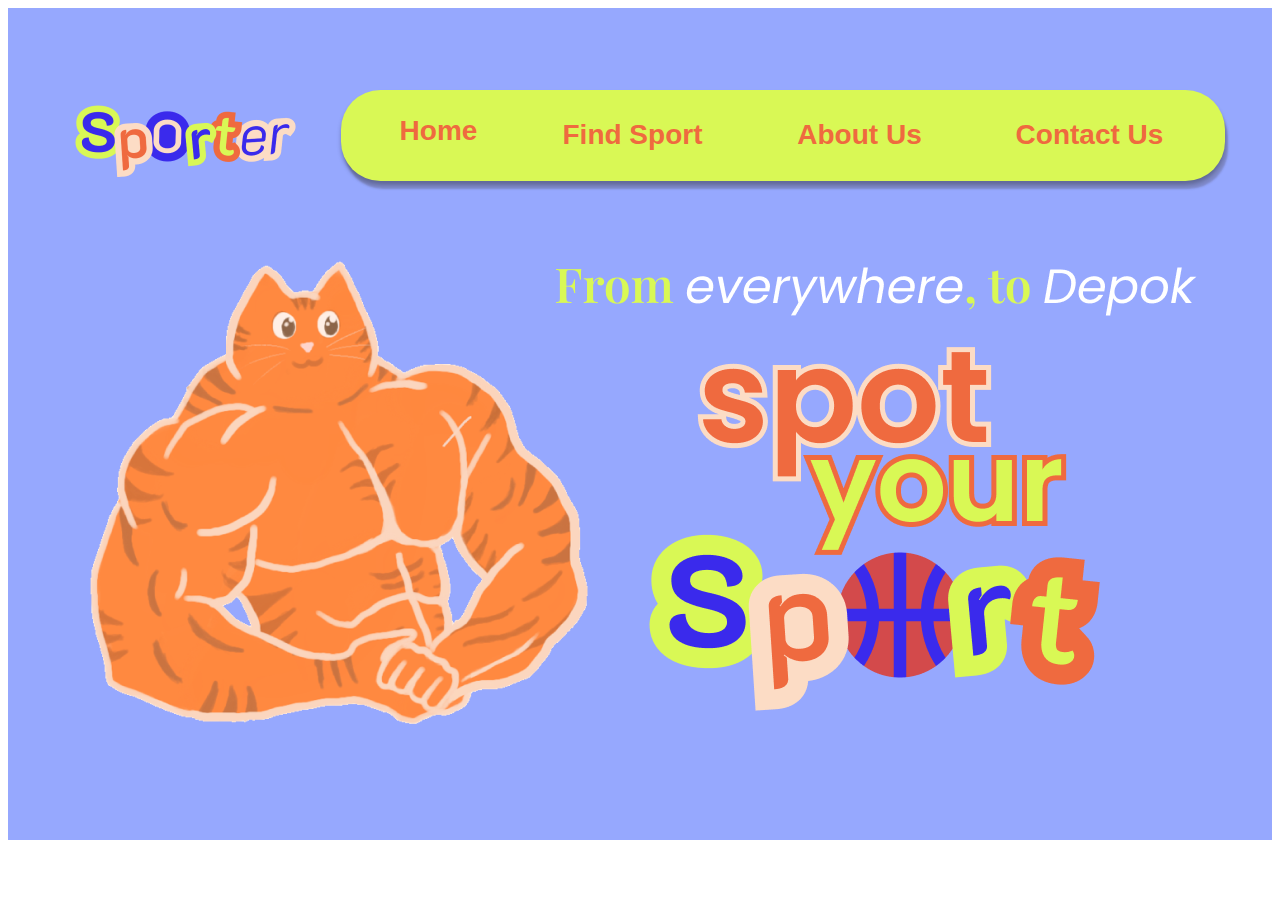
<file: index.html>
<!DOCTYPE html>
<html>
  <head>
    <meta charset="utf-8" />
    <link rel="stylesheet" href="style.css" />
  </head>
  <body>
    <div class="hifi-home">
      <div class="div">
        <div class="navbar">
          <div class="text-wrapper">Find Sport</div>
          <div class="text-wrapper-2">Home</div>
          <div class="text-wrapper-3">About Us</div>
          <div class="text-wrapper-4">Contact Us</div>
        </div>
        <img class="logo-sporter" src="logo.png" />
        <div class="overlap-group">
          <img class="kucing" src="kucing.png" /> <img class="home" src="typography.png" />
        </div>
      </div>
    </div>
  </body>
</html>
</file>
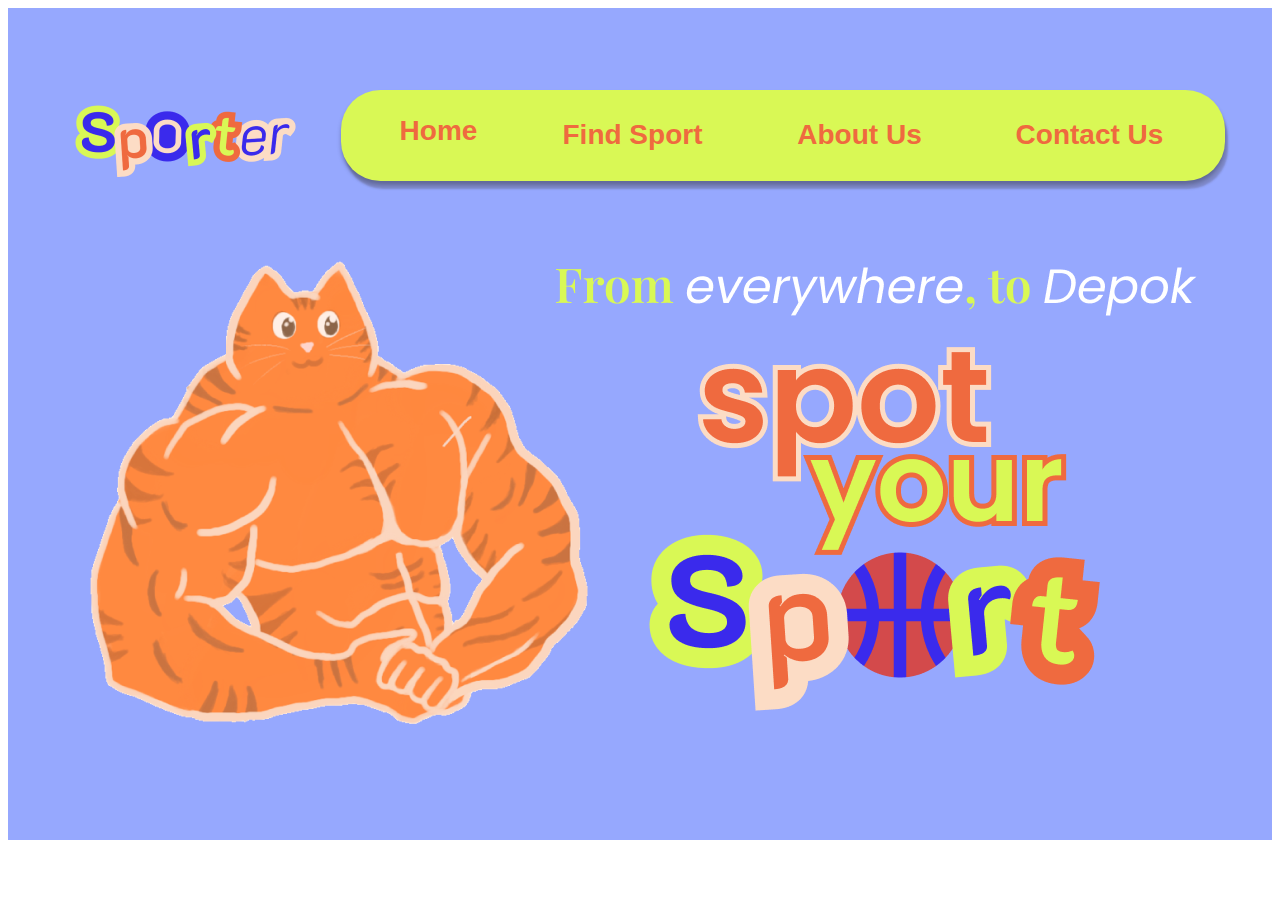
<file: sporter.html>
<!DOCTYPE html>
<html>
  <head>
    <meta charset="utf-8" />
    <link rel="stylesheet" href="style.css" />
  </head>
  <body>
    <div class="hifi-home">
      <div class="div">
        <div class="navbar">
          <div class="text-wrapper">Find Sport</div>
          <div class="text-wrapper-2">Home</div>
          <div class="text-wrapper-3">About Us</div>
          <div class="text-wrapper-4">Contact Us</div>
        </div>
        <img class="logo-sporter" src="logo.png" />
        <div class="overlap-group">
          <img class="kucing" src="kucing.png" /> <img class="home" src="typography.png" />
        </div>
      </div>
    </div>
  </body>
</html>
</file>
<file: style.css>
.hifi-home {
  background-color: #96a8fe;
  display: flex;
  flex-direction: row;
  justify-content: center;
  width: 100%;
}

.hifi-home .div {
  background-color: #96a8fe;
  overflow: hidden;
  width: 1280px;
  height: 832px;
  position: relative;
}


.hifi-home .navbar {
  position: absolute;
  width: 884px;
  height: 91px;
  top: 82px;
  left: 333px;
  background-color: #d9f855;
  border-radius: 39.5px;
  box-shadow: 0px 4px 4px #00000040, 3px 8px 2px #3e353540;
}

.hifi-home .text-wrapper {
  position: absolute;
  width: 153px;
  top: 29px;
  left: 215px;
  font-family: "Inter-SemiBold", Helvetica;
  font-weight: 600;
  color: #ef6a3f;
  font-size: 28px;
  text-align: center;
  letter-spacing: 0;
  line-height: normal;
  white-space: nowrap;
}

.hifi-home .text-wrapper-2 {
  position: absolute;
  width: 165px;
  top: 25px;
  left: 15px;
  font-family: "Inter-ExtraBold", Helvetica;
  font-weight: 800;
  color: #ef6a3f;
  font-size: 28px;
  text-align: center;
  letter-spacing: 0;
  line-height: normal;
  white-space: nowrap;
}

.hifi-home .text-wrapper-3 {
  position: absolute;
  width: 153px;
  top: 29px;
  left: 442px;
  font-family: "Inter-SemiBold", Helvetica;
  font-weight: 600;
  color: #ef6a3f;
  font-size: 28px;
  text-align: center;
  letter-spacing: 0;
  line-height: normal;
  white-space: nowrap;
}

.hifi-home .text-wrapper-4 {
  position: absolute;
  width: 167px;
  top: 29px;
  left: 665px;
  font-family: "Inter-SemiBold", Helvetica;
  font-weight: 600;
  color: #ef6a3f;
  font-size: 28px;
  text-align: center;
  letter-spacing: 0;
  line-height: normal;
  white-space: nowrap;
}

.hifi-home .logo-sporter {
    position: absolute;
    width: 240px;
    height: 102px;
    top: 82px;
    left: 62px;
    object-fit: cover;
}

.hifi-home .overlap-group {
  position: absolute;
  width: 1131px;
  height: 517px;
  top: 221px;
  left: 58px;
}

.hifi-home .kucing {
  position: absolute;
  width: 550px;
  height: 517px;
  top: 0;
  left: 0;
}

.hifi-home .home {
  position: absolute;
  width: 645px;
  height: 478px;
  top: 7px;
  left: 486px;
}
</file>
